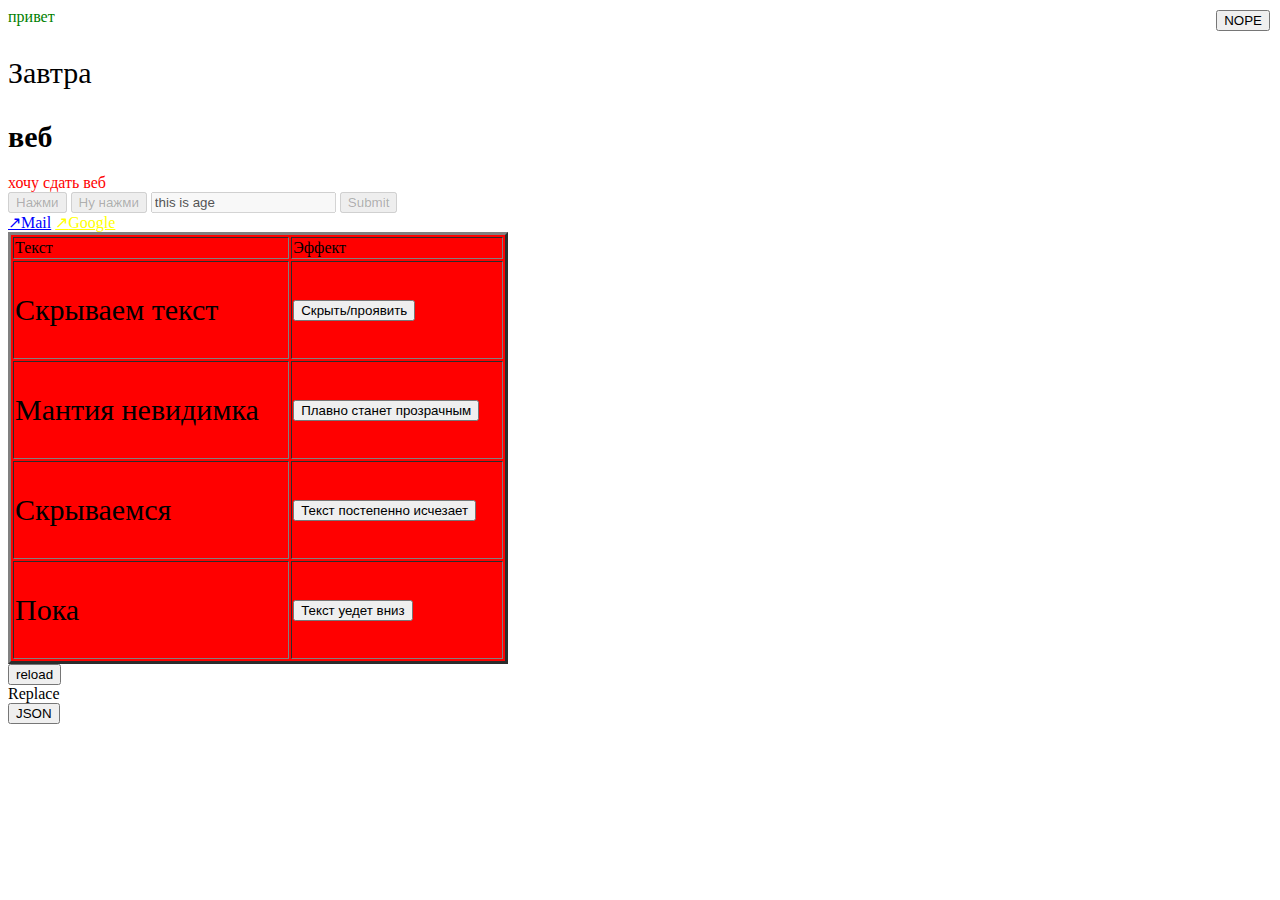
<file: JQuery./prk3.html>
<!DOCTYPE html>
<html>

<head>
	<meta charset="utf-8">
  <title>hahhah</title>
  <script src="https://ajax.googleapis.com/ajax/libs/jquery/2.2.0/jquery.min.js"></script>
  <script src="prk3.js"></script>
  <!--<link href='task.css' rel='stylesheet' type='text/css'/>-->
</head>
<body>
	<div id='hell'>привет</div>
	<p>Завтра</p>
	<h1>веб</h1>
	<div class="el1">хочу сдать веб</div>
	<form id="1">
    <button id="button1" type="button" onclick="disa()">Нажми</button>
    <button id="button2" type="button" onclick="disa()">Ну нажми</button>
    <input type="text" name="age" value="this is age"></input>
    <input type='submit' onClick='createTable()'></input>
</form>
<a id="mail" href="http://mail.ru" target="_self">Mail</a>
<a id="go" href="http://google.com" target="_self">Google</a>
<input type="button" id="nope" style="position: absolute; top: 10px; right: 10px" value="NOPE">
<table border="3" bgcolor="red" width="500">
            <tr>
                <td>Текст</td>
                <td>Эффект</td>
            </tr>
            <tr>
                <td><p class="toggleIt">Скрываем текст</p></td>
                <td><button id="tr1">Скрыть/проявить</button></td>
            </tr>
            <tr>
                <td><p class="fadeToggleIt">Мантия невидимка</p></td>
                <td><button id="tr2">Плавно станет прозрачным</button></td>
            </tr>
            <tr>
                <td><p class="scroy">Скрываемся</p></td>
                <td><button id="tr3">Текст постепенно исчезает</button></td>
            </tr>
            <tr>
                <td><p class="move">Пока</p></td>
                <td><button id="tr4">Текст уедет вниз</button></td>
            </tr>
</table>
<div id="func1">
    <input type="button" value="reload" onclick="reload()">
    <div id="pg">Replace</div>
</div>

<div id="func2">
    <input type="button" value="JSON" onclick="PJson()">
    <div id="json"></div>
</div> 
</body>
</html>
</file>
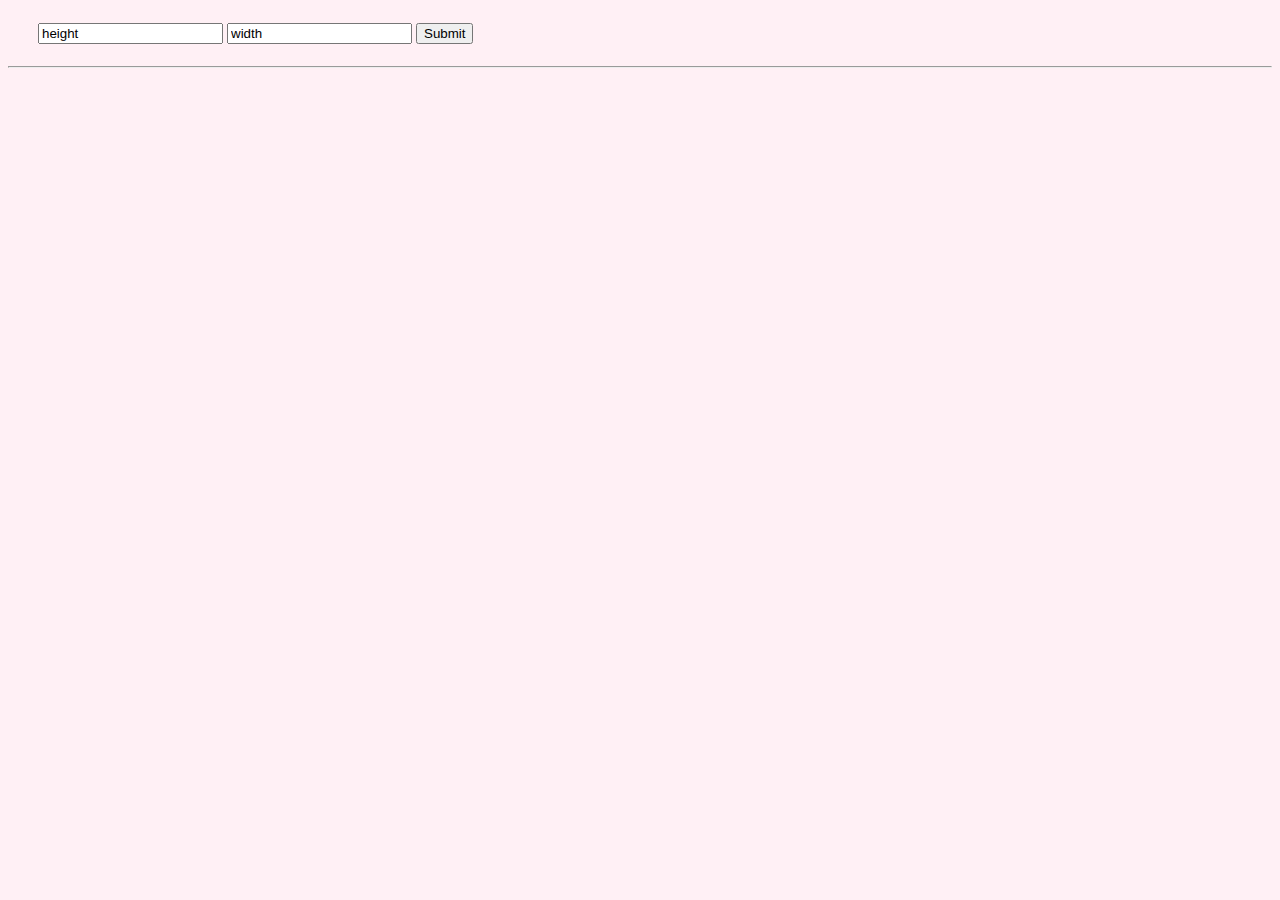
<file: JS/task2.html>
<!DOCTYPE html>
<html>

<head>
	<meta charset="utf-8">
  <title>task2</title>
  <script src="t2.js"></script>
  <link href='t2.css' rel='stylesheet' type='text/css'/>
</head>
<body>
	<div id='func'>
		<form id='form'>
			<input name='height' type='text' value='height'></input>
			<input name='width' type='text' value='width'></input>
			<input type='submit' onClick='createTable()'></input>
		</form>
	</div>
	<hr/>
	<div id='tab'></div>
</div> 
</tr> 
</body>
</html>
</file>
<file: JS/t2.css>
body {background:#fff0f5;}
#table {background:#ff69b4;}
#func {
	height: 50px;
	position: relative;
	top: 7px;
	margin-left: 30px;
}

#form {
	position: relative;
	top: 8px;
}

.funcs {
	display: inline-block;
	margin-right: 20px;
}
</file>
